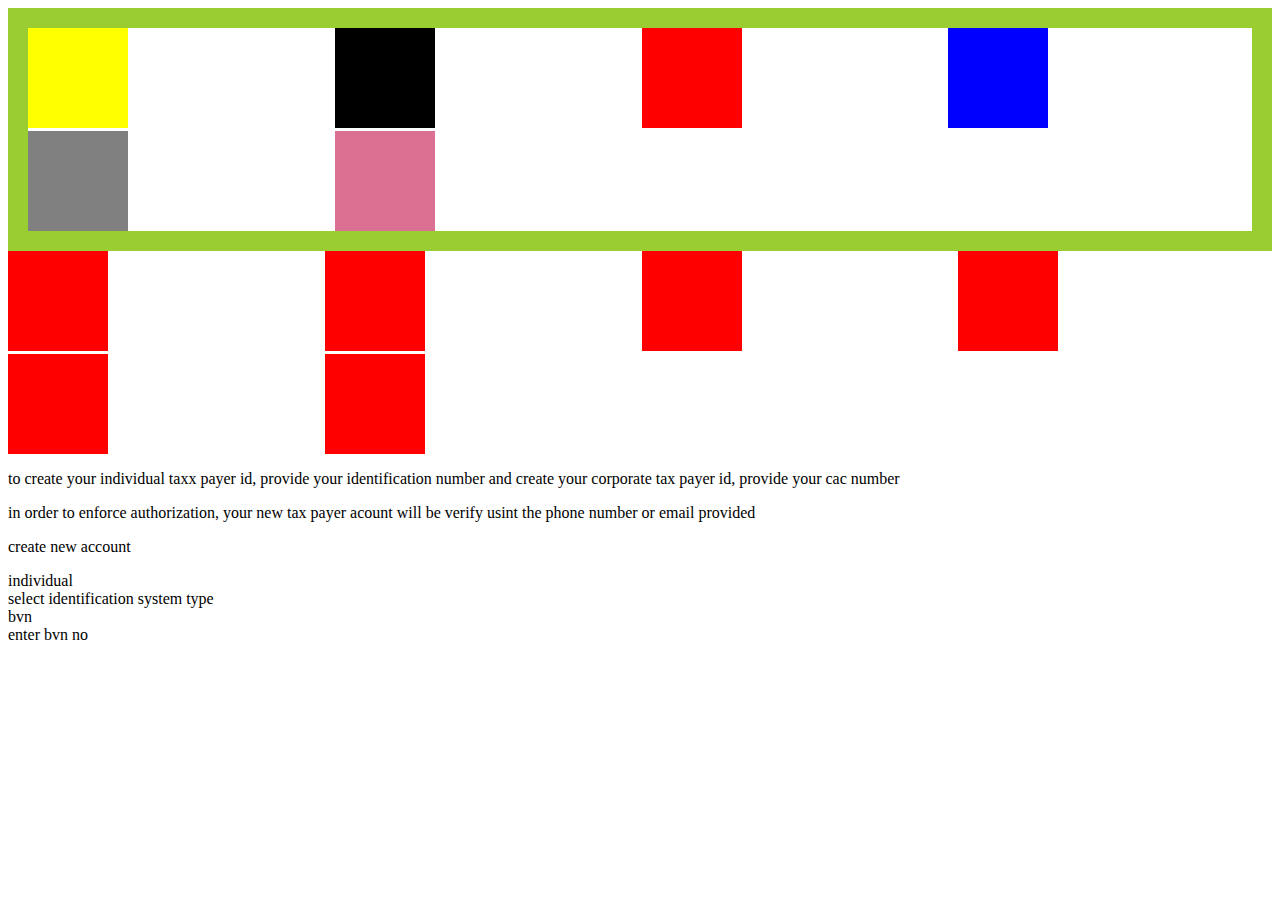
<file: index.html>
<!DOCTYPE html>
<html lang="en">
<head>
    <meta charset="UTF-8">
    <meta name="viewport" content="width=device-width, initial-scale=1.0">
    <title>table</title>
    <link rel="stylesheet" href="./c.css">
</head>
<body>
    <div class="with">
        <div class="parent">
            <div class="child0"></div>
            <div class="child1"></div>
            <div class="child2"></div>
            <div class="child3"></div>
            <div class="child4"></div>
            <div class="child5"></div>
        </div>
    </div>

    <div>
        <div class="parent">
            <div class="children"></div>
            <div class="children"></div>
            <div class="children"></div>
            <div class="children"></div>
            <div class="children"></div>
            <div class="children"></div>
        </div>
        
    </div>
    <div class="">
        <p>to create your individual taxx payer id, provide your identification number and create your corporate tax payer id, provide your cac number</p>
        in order to enforce authorization, your new tax payer acount will be verify usint the phone number or email provided
    </div>
    <div>
        <div>
            <div><p>create new account</p></div>
            <div>individual</div>
        </div>
        <div>
            <div>select identification system type</div>
            <div>bvn</div>
            <div>enter bvn no</div>
        </div>
    </div>
</body>
</html>
</file>
<file: c.css>
.with{
    border: 20px solid yellowgreen;
}
.parent{
    display: grid;
    grid-template-columns: auto auto auto auto;
    gap: 3px;
}

.child0{
    background-color: yellow;
    width: 100px;
    height: 100px;
 }

 .child1{
    background-color: black;
    width: 100px;
    height: 100px;
 }

.child2{
    background-color: red;
    width: 100px;
    height: 100px;
}
.child3{
   background-color: blue;
   width: 100px;
    height: 100px;
}

.child4{
    background-color: grey;
    width: 100px;
    height: 100px;
 }

 .child5{
    background-color: palevioletred;
    width: 100px;
    height: 100px;
 }
.children{
    background-color: red;
    width: 100px;
    height: 100px;
}
</file>
